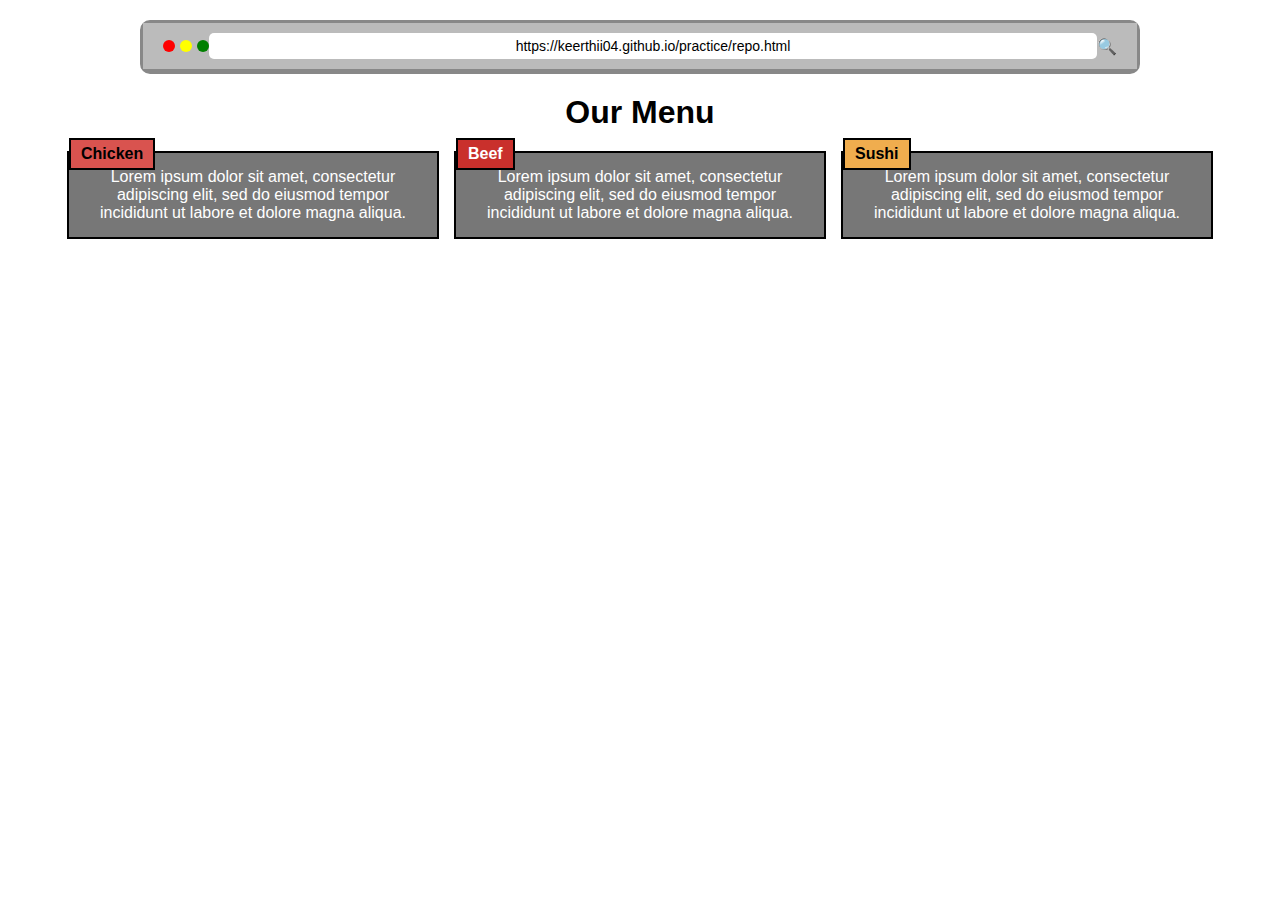
<file: repo.html>
<!DOCTYPE html>
<html lang="en">
<head>
    <meta charset="UTF-8">
    <meta name="viewport" content="width=device-width, initial-scale=1.0">
    <title>Responsive Menu</title>
    <link rel="stylesheet" href="index1.css">
</head>
<body>

    <!-- Simulated Browser Window -->
    <div class="browser">
        <div class="browser-header">
            <div class="buttons">
                <span class="btn red"></span>
                <span class="btn yellow"></span>
                <span class="btn green"></span>
            </div>
            <div class="address-bar">
                <span>https://keerthii04.github.io/practice/repo.html</span>
            </div>
            <div class="search-icon">🔍</div>
        </div>
    </div>

    <!-- Page Content -->
    <h1>Our Menu</h1>
    <div class="container">
        <div class="menu-item chicken">
            <div class="menu-title">Chicken</div>
            <p>Lorem ipsum dolor sit amet, consectetur adipiscing elit, sed do eiusmod tempor incididunt ut labore et dolore magna aliqua.</p>
        </div>
        <div class="menu-item beef">
            <div class="menu-title">Beef</div>
            <p>Lorem ipsum dolor sit amet, consectetur adipiscing elit, sed do eiusmod tempor incididunt ut labore et dolore magna aliqua.</p>
        </div>
        <div class="menu-item sushi">
            <div class="menu-title">Sushi</div>
            <p>Lorem ipsum dolor sit amet, consectetur adipiscing elit, sed do eiusmod tempor incididunt ut labore et dolore magna aliqua.</p>
        </div>
    </div>

</body>
</html>
</file>
<file: index1.css>
/* Reset and Base Styles */
* {
    box-sizing: border-box;
    margin: 0;
    padding: 0;
}

body {
    font-family: Arial, sans-serif;
    text-align: center;
    background-color: #fff;
    padding: 20px;
}

/* Simulated Browser Window */
.browser {
    width: 100%;
    max-width: 1000px;
    margin: 0 auto 20px;
    border: 3px solid #888;
    box-sizing: border-box;
    border-radius: 10px;
    background-color: #ddd;
}

.browser-header {
    display: flex;
    align-items: center;
    padding: 10px;
    background: #bbb;
    border-bottom: 2px solid #888;
}

.buttons {
    display: flex;
    gap: 5px;
    padding-left: 10px;
}

.btn {
    width: 12px;
    height: 12px;
    border-radius: 50%;
    display: inline-block;
}

.red { background: red; }
.yellow { background: yellow; }
.green { background: green; }

.address-bar {
    flex-grow: 1;
    text-align: center;
    background: white;
    padding: 5px;
    border-radius: 5px;
    font-size: 14px;
}

.search-icon {
    padding-right: 10px;
    font-size: 16px;
}

/* Main Page Styling */
h1 {
    margin-bottom: 20px;
}

.container {
    display: flex;
    flex-wrap: wrap;
    justify-content: center;
    gap: 15px;
}

.menu-item {
    background-color: #777;
    color: white;
    padding: 15px;
    border: 2px solid black;
    width: 30%;
    position: relative;
}

.menu-title {
    position: absolute;
    top: -15px;
    left: 0;
    padding: 5px 10px;
    font-weight: bold;
    border: 2px solid black;
}

.chicken .menu-title {
    background-color: #d9534f;
    color: black;
}

.beef .menu-title {
    background-color: #c9302c;
    color: white;
}

.sushi .menu-title {
    background-color: #f0ad4e;
    color: black;
}

/* Tablet View */
@media (max-width: 768px) {
    .menu-item {
        width: 45%;
    }
    .sushi {
        width: 100%;
    }
}

/* Mobile View */
@media (max-width: 480px) {
    .menu-item {
        width: 100%;
    }
}
</file>
